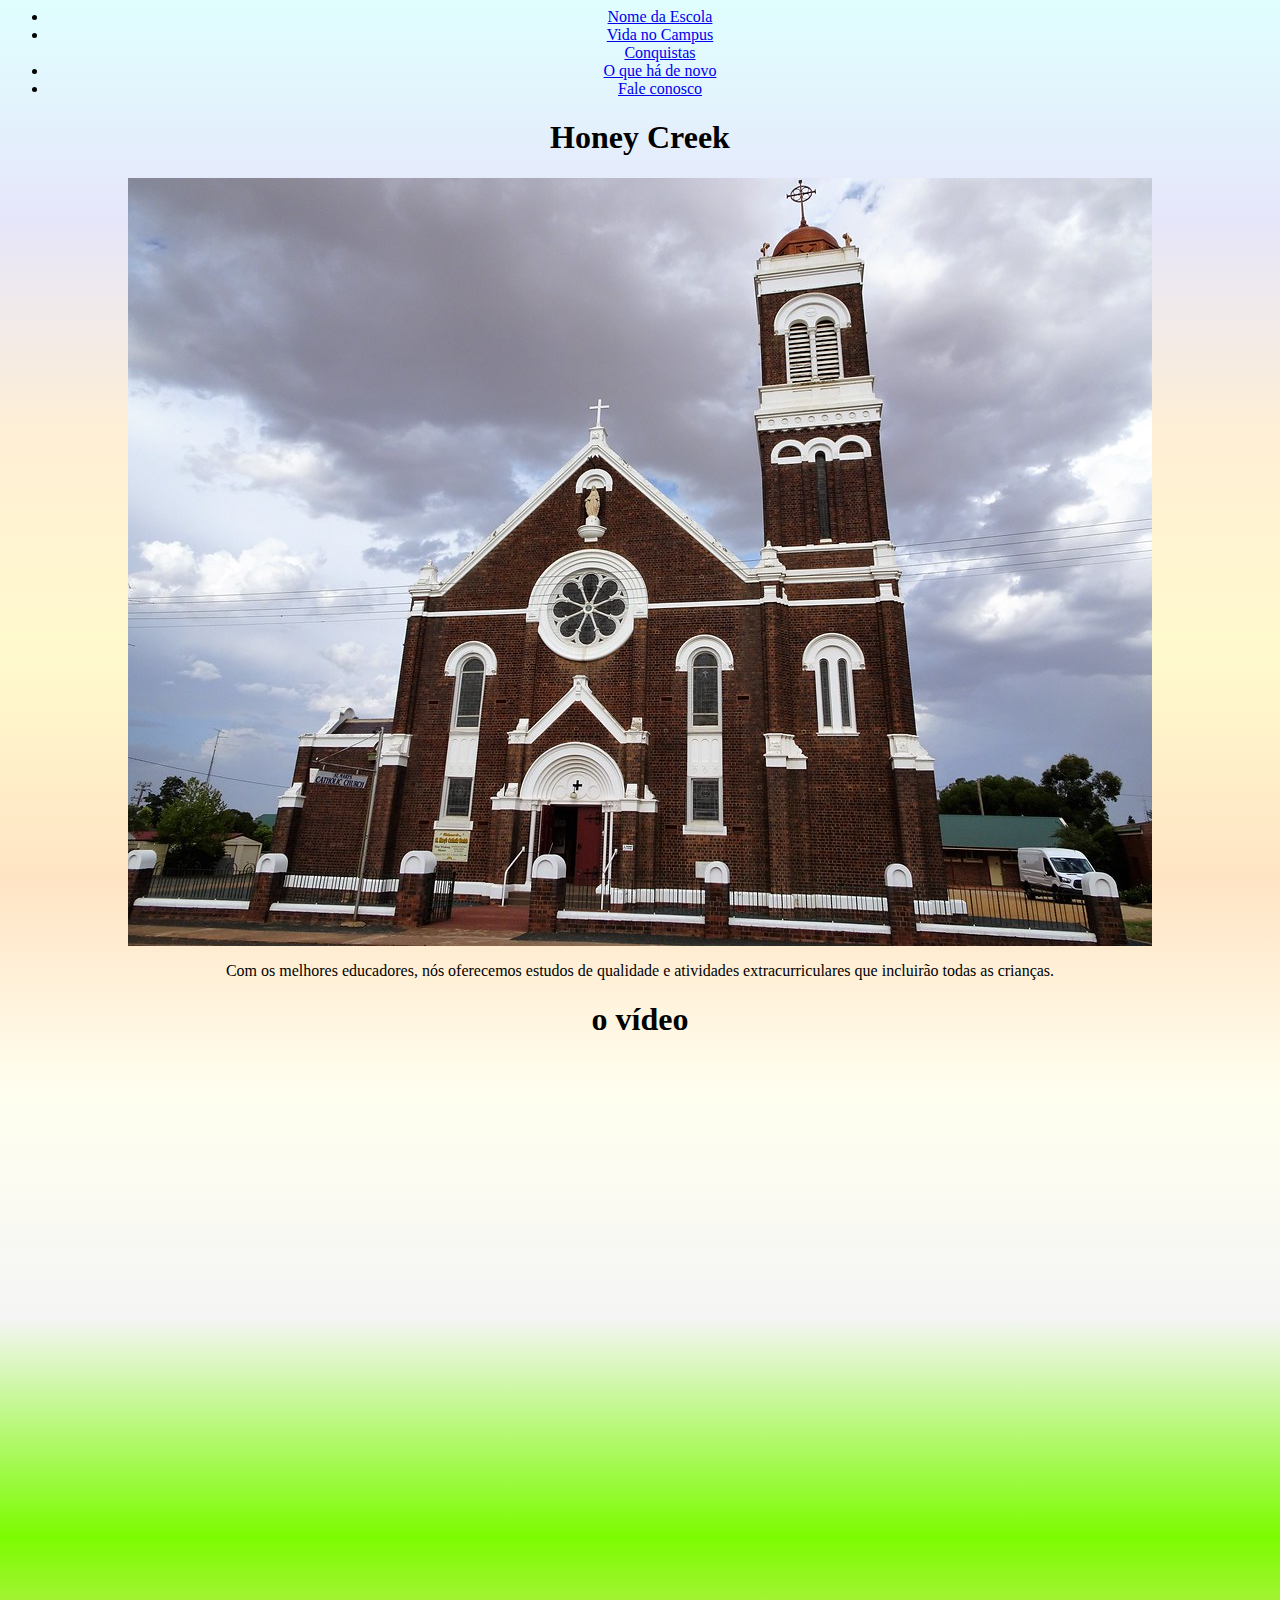
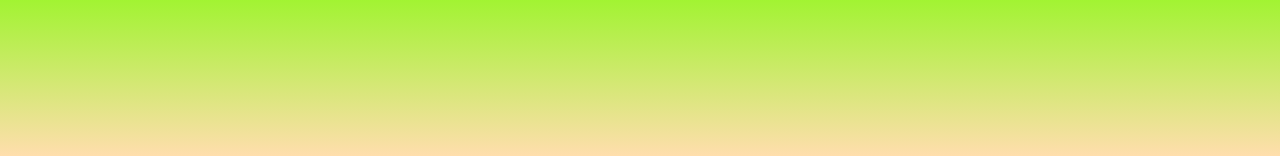
<file: index (10).html>
<html>

<head>
  <title>Site da Escola</title>

<link rel="stylesheet"href="style.css">

</head>

<body>
  <ul>
    <li> <a href="#Nome"> Nome da Escola</a></li>
    <li> <a href="#Vida"> Vida no Campus</a></li>
    <li<li> <a href="#Conquistas"> Conquistas</a></li>
    <li> <a href="#Novo"> O que há de novo</a></li>
    <li> <a href="#Fale"> Fale conosco</a></li>
    </ul>
  <h1> Honey Creek</h1>
  <img src="church.jpg">
  <p>Com os melhores educadores, nós oferecemos estudos de qualidade e atividades extracurriculares que incluirão todas as crianças.</p>
<section><h1>
o vídeo
</h1> 
<iframe width="1223" height="688" src="https://www.youtube.com/embed/7O74rfev-ZE" title="YouTube video player" frameborder="0" allow="accelerometer; autoplay; clipboard-write; encrypted-media; gyroscope; picture-in-picture" allowfullscreen></iframe>
</section>
  


</body>

</html>
</file>
<file: style.css>
body{
    text-align:center;
    background:linear-gradient(	#E0FFFF, #E6E6FA, #FFEFD5, #FFFACD, #FFE4C4,#FFFFF0, #F5F5F5, LawnGreen, #FFDEAD);
}
</file>
